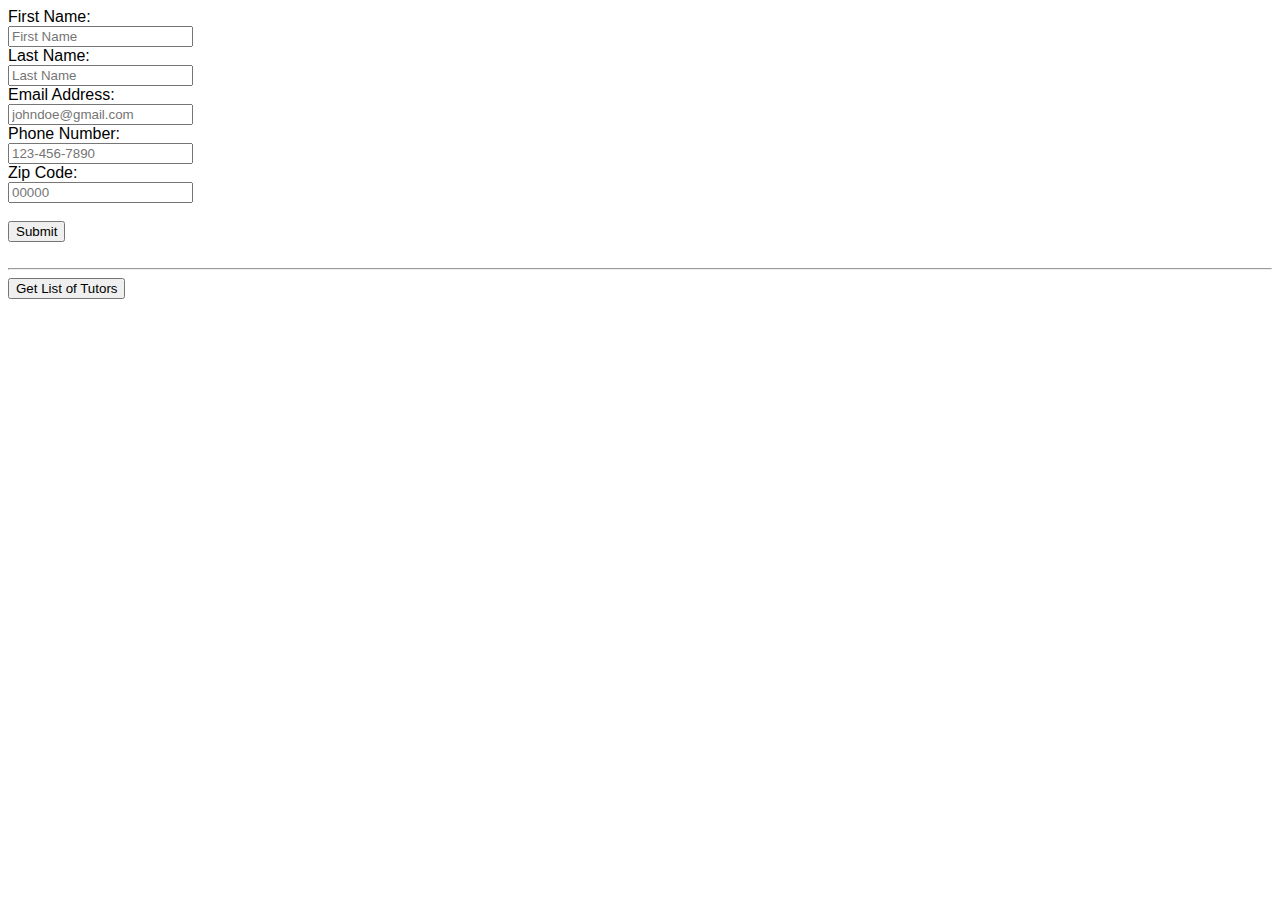
<file: portfolio/src/main/webapp/data.html>
<!DOCTYPE html>
<html>
  <head>
    <meta charset="UTF-8">
    <title>My Portfolio</title>
    <link rel="stylesheet" href="style.css">
    <script src="script.js"></script>
  </head>
  <body >
        <form method="POST" action="/sign-up">
            <label for="tags">First Name:</label><br />
            <input type="text" id="fname" name="fname" placeholder="First Name"><br />
            <label for="tags">Last Name:</label><br />
            <input type="text" id="lname" name="lname" placeholder="Last Name"><br />
            <label for="tags">Email Address:</label><br />
            <input type="email" id="mail" name="mail" placeholder="johndoe@gmail.com"><br />
            <label for="tags">Phone Number:</label><br />
            <input type="tel" id="phone" name="phone" placeholder="123-456-7890" pattern="[0-9]{3}-[0-9]{3}-[0-9]{4}"><br />
            <label for="tags">Zip Code:</label><br />
            <input type="number" id="zip" name="zip" placeholder="00000"><br />
            <br />
            <input type="submit" />
        </form>

        <br>
        <hr>
        
        <button onclick="loadTasks();" >Get List of Tutors</button>
        <ul id="task-list"></ul>
        

    </body>
</html>
</file>
<file: portfolio/src/main/webapp/style.css>
*{
  font-family: Cursive, Montserrat, 'Franklin Gothic Medium', 'Arial Narrow', Arial, sans-serif;
}

#content {
  margin-left: auto;
  margin-right: auto;
  width: 750px;
}

#content .header{
    display: flex;
    align-items: center;
    justify-content: space-around;
    color: white;
}

.header h2{
  background-color: black;
  border-radius: 50%;
  padding: 30px;
}

.summary h3{
  color: white;
  background-color: rgb(1, 1, 31);
  text-align: center;
  width: 150px;
  padding: 10px;
}

.projects h3{
  color: white;
  background-color: rgb(34, 143, 6);
  text-align: center;
  width: 200px;
  padding: 10px;
}

.langs h3{
  color: white;
  background-color: rgb(212, 43, 31);
  text-align: center;
  width: 250px;
  padding: 10px;
}

.interests h3{
  color: white;
  background-color: rgb(200, 221, 9);
  text-align: center;
  width: 150px;
  padding: 10px;
}

.anime p{
  color: white;
  background-color: rgb(63, 4, 63);
  text-align: center;
  width: 400px;
  padding: 10px;
}

#greeting-container {
  margin-top: 20px;
}


#task-list {
  list-style-type: none;
}

.task {
  border: thin solid black;
  display: flex;
  margin: 10px;
  padding: 10px;
  width: 600px;
}

.task span {
  flex-grow: 2;
}
</file>
